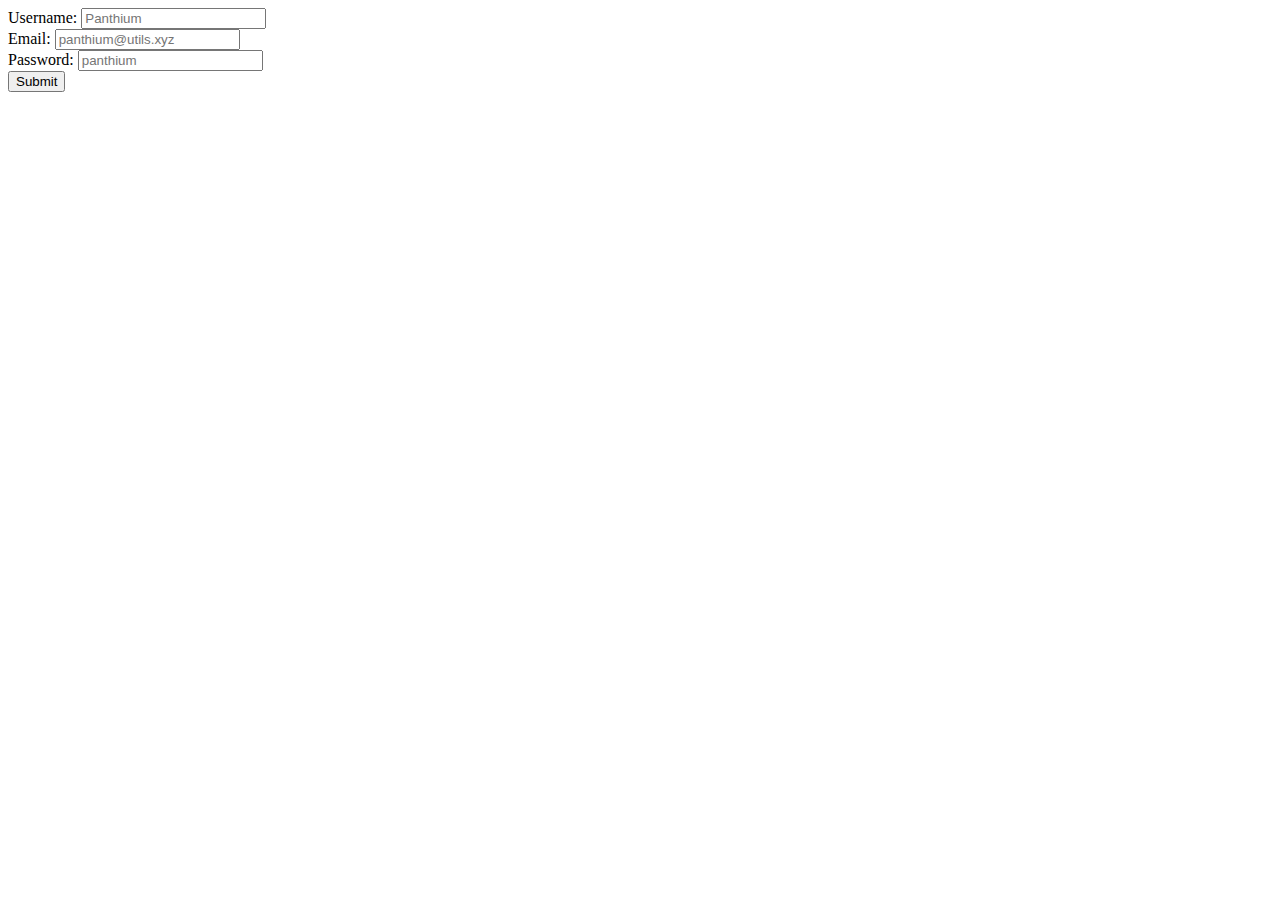
<file: public/index.html>
<!DOCTYPE html>
<html lang="en">
<head>
    <meta charset="UTF-8">
    <title>Title</title>
</head>
<body>
<div class="form1">
  <form action="/signup/" method="post">
      Username: <input type="text" name="username" placeholder="Panthium"/><br>
      Email: <input type="email" name="email" placeholder="panthium@utils.xyz"/><br>
      Password: <input type="password" name="password" placeholder="panthium"/><br>
      <input type="submit" value="Submit"/>
  </form>
</div>
</body>
</html>
</file>
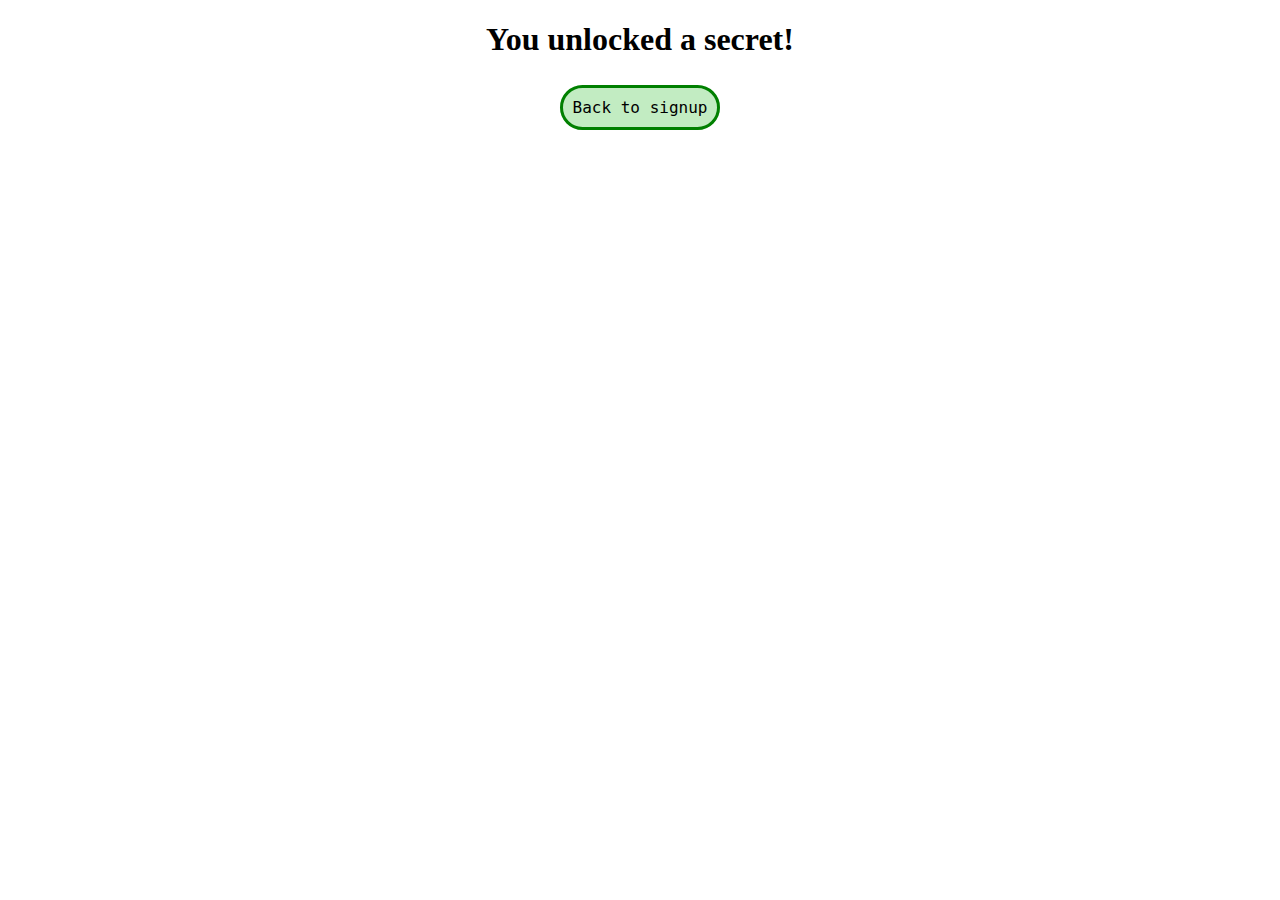
<file: public/homepage/index.html>
<!DOCTYPE html>
<html lang="en">
<head>
    <meta charset="UTF-8">
    <title>Title</title>
    <meta name="viewport" content="width=device-width, initial-scale=1.0">
    <style>
        a {
            text-decoration: none;
            border: 3px solid green;
            padding: 10px;
            color: black;
            background-color: rgba(157, 224, 157, 0.62);
            border-radius: 300px;
            font-family: "Droid Sans Mono", monospace;
            transition: 0.5s;
        }
        a:hover {
            padding: 20px;
            font-size: 20px;
            letter-spacing: 5px;

        }
        * {
            text-align: center;
        }
    </style>
</head>
<body>
<h1>You unlocked a secret!</h1>
<br>
<a href="/signup/">Back to signup</a>
</body>
</html>
</file>
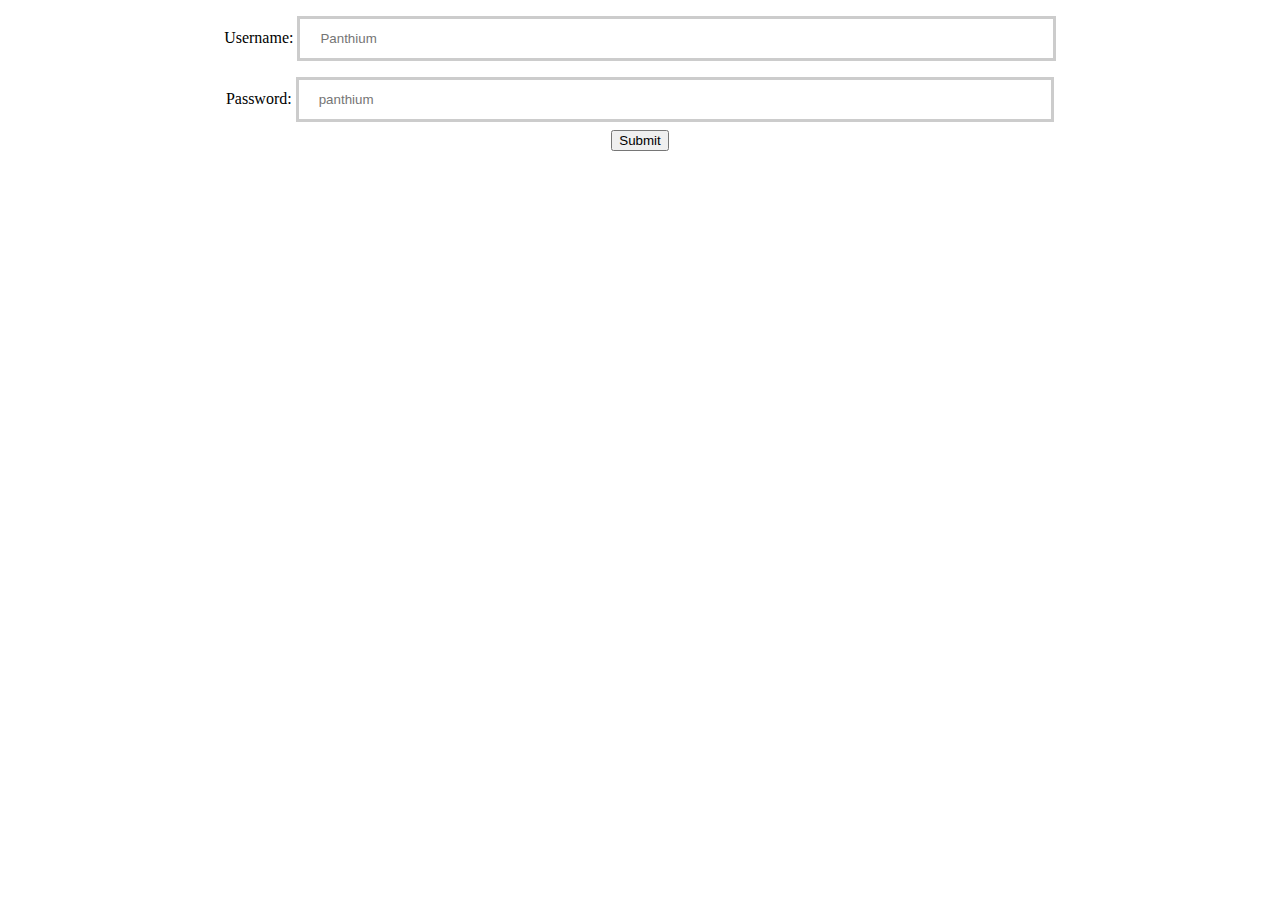
<file: public/login/index.html>
<!DOCTYPE html>
<html lang="en">
<head>
    <meta charset="UTF-8">
    <meta name="viewport" content="width=device-width, initial-scale=1.0">
    <link href="./login.css" rel="stylesheet">
    <title>Title</title>
</head>
<body>
<div class="form1">
  <form class="loginForm" action="/redirect/" method="post">
      Username: <input type="text" name="username" placeholder="Panthium"/><br>
      Password: <input type="password" name="password" placeholder="panthium"/><br>
      <input type="submit" value="Submit"/>
  </form>
</div>
</body>
</html>
</file>
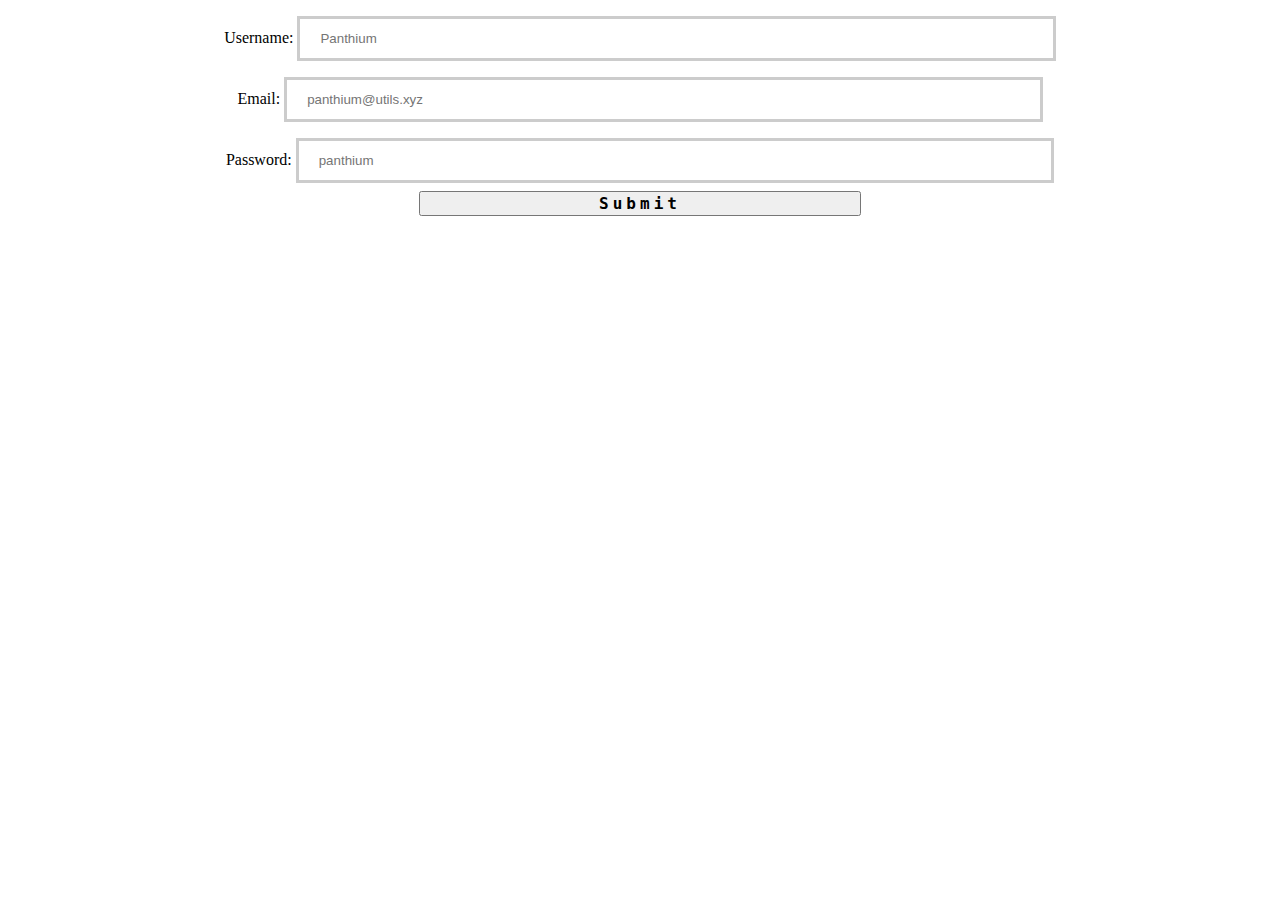
<file: public/mainpage/index.html>
<!DOCTYPE html>
<html lang="en">
<head>
    <meta name="viewport" content="width=device-width, initial-scale=1.0">
    <link href="./mainpage.css" rel="stylesheet">
    <meta charset="UTF-8">
    <title>Main Page</title>
    <script src="https://ajax.googleapis.com/ajax/libs/jquery/1.12.4/jquery.min.js"></script>
    <script type="text/javascript">
        function onClick() {
            if (fetch("http://localhost:1000/dev/checkuserexists/") === false) {
                alert("ajdajdjadja")
            }
        }
    </script>
</head>
<body>
<div class="form1">
  <form action="/signup/newuser/" method="post">
      Username: <input type="text" name="username" placeholder="Panthium"/><br>
      Email: <input type="email" name="email" placeholder="panthium@utils.xyz"/><br>
      Password: <input type="password" name="password" placeholder="panthium"/><br>
      <input class="submitButton" onclick="onClick()" type="submit" value="Submit"/>
  </form>
</div>
</body>
</html>
</file>
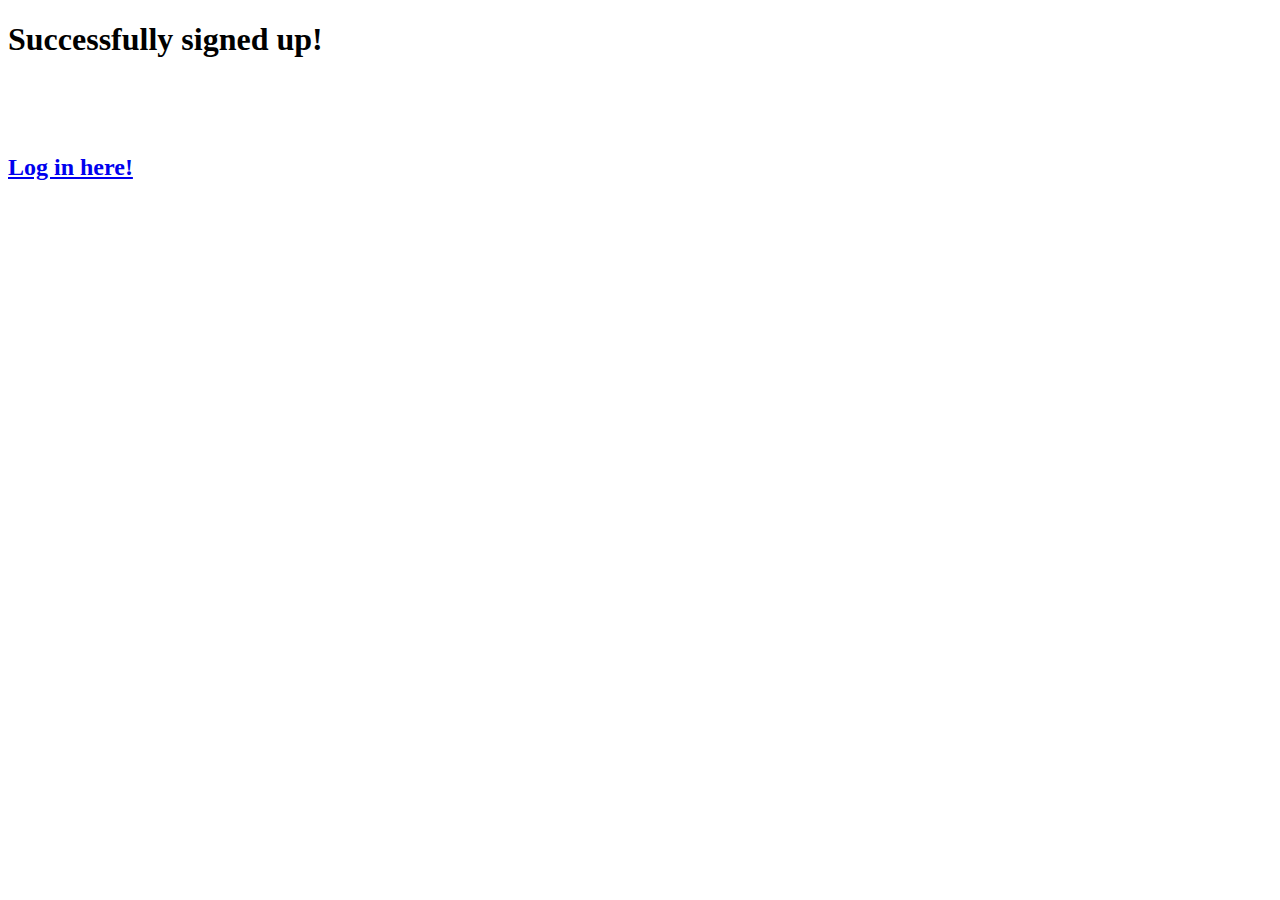
<file: public/signup/index.html>
<!DOCTYPE html>
<html lang="en">
<head>
    <meta charset="UTF-8">
    <title>Title</title>
</head>
<body>
<h1>Successfully signed up!</h1>
<br>
<br>
<br>
<h2>
<a href="/login/">Log in here!</a>
</h2>
</body>
</html>
</file>
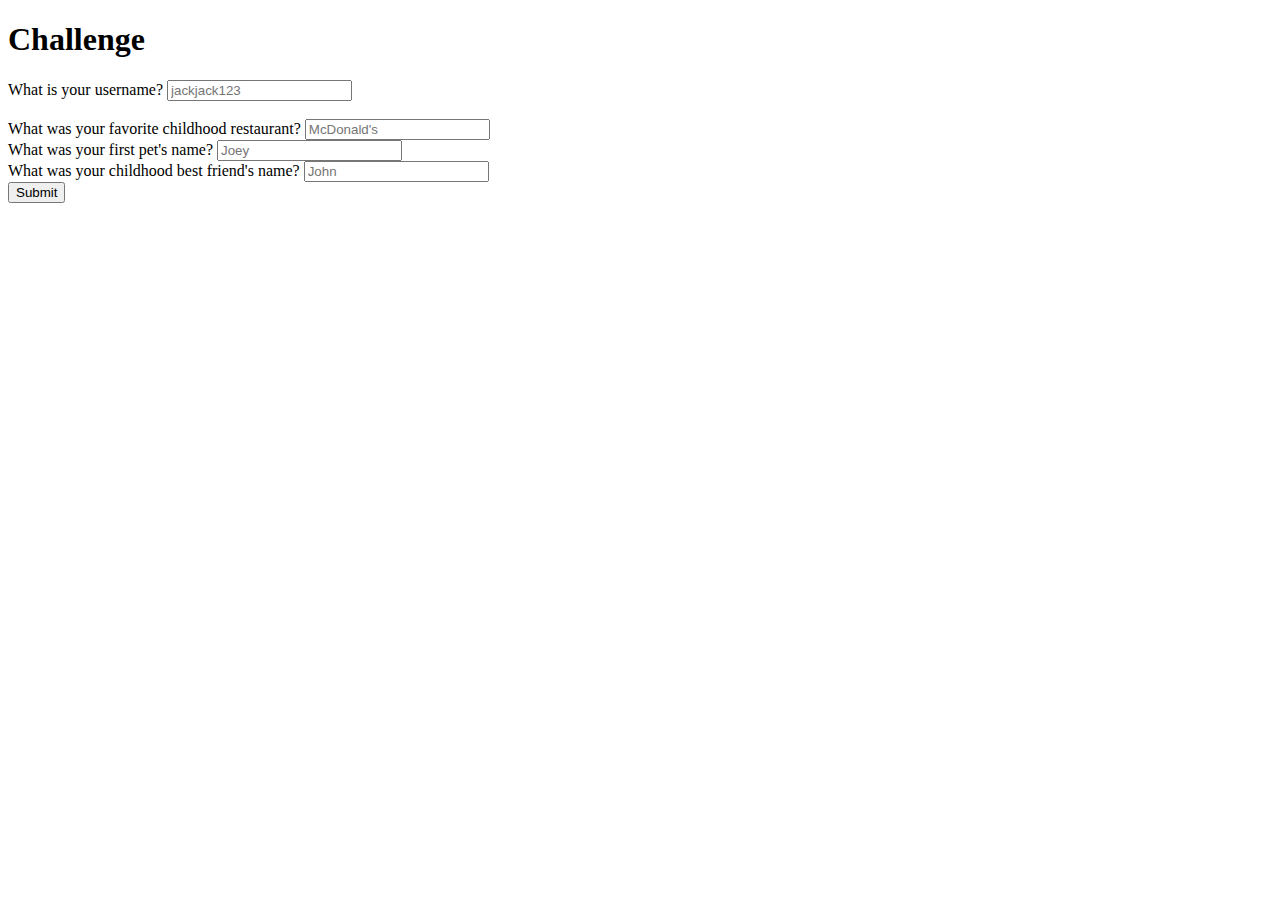
<file: public/challengeCheck/challenge.html>
<!DOCTYPE html>
<html lang="en">
<head>
    <meta charset="UTF-8">
    <title>Challenge</title>
</head>
<body>
<div class="wrapper">
    <h1>Challenge</h1>
    <form class="challengeForm" action="/login/challenge/check/" method="post">
        What is your username? <input type="text" name="username" placeholder="jackjack123"/><br><br>
        What was your favorite childhood restaurant? <input type="text" name="sec1" placeholder="McDonald's"/><br>
        What was your first pet's name? <input type="text" name="sec2" placeholder="Joey"/><br>
        What was your childhood best friend's name? <input type="text" name="sec3" placeholder="John"/><br>
        <input type="submit" value="Submit"/>
    </form>
</div>
</body>
</html>
</file>
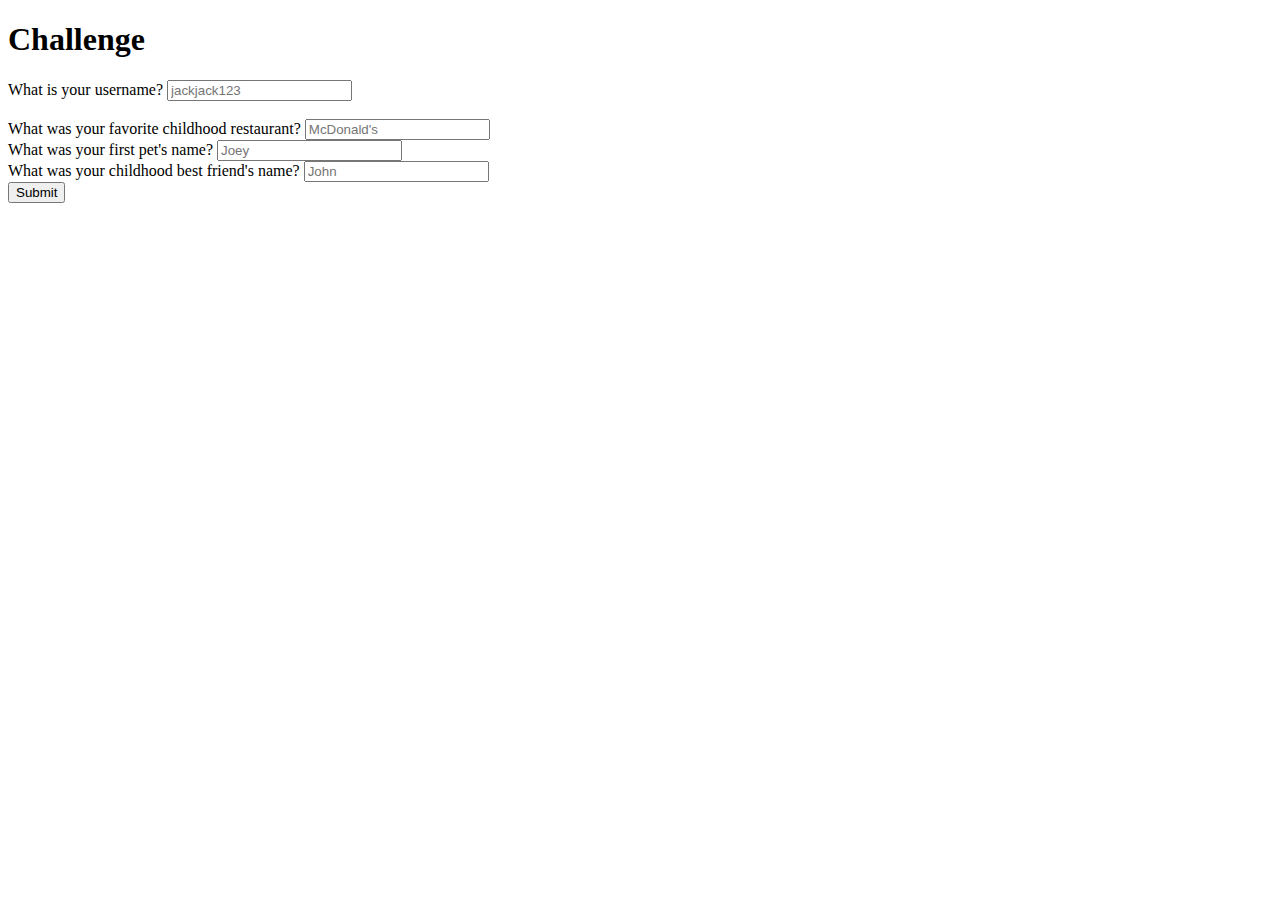
<file: public/challengeSet/challenge.html>
<!DOCTYPE html>
<html lang="en">
<head>
    <meta charset="UTF-8">
    <title>Challenge</title>
</head>
<body>
<div class="wrapper">
    <h1>Challenge</h1>
    <form class="challengeForm" action="/login/challenge/signup/" method="post">
        What is your username? <input type="text" name="username" placeholder="jackjack123"/><br><br>
        What was your favorite childhood restaurant? <input type="text" name="sec1" placeholder="McDonald's"/><br>
        What was your first pet's name? <input type="text" name="sec2" placeholder="Joey"/><br>
        What was your childhood best friend's name? <input type="text" name="sec3" placeholder="John"/><br>
        <input type="submit" value="Submit"/>
    </form>
</div>
</body>
</html>
</file>
<file: public/login/login.css>
.form1 {
    text-align: center;
    position: center;
}
input[type=text] {
    width: 60%;
    padding: 12px 20px;
    margin: 8px 0;
    box-sizing: border-box;
    border: 3px solid #ccc;
    -webkit-transition: 0.5s;
    transition: 0.5s;
    outline: none;
}

input[type=text]:focus {
    border: 3px solid #555;
}
input[type=password] {
    width: 60%;
    padding: 12px 20px;
    margin: 8px 0;
    box-sizing: border-box;
    border: 3px solid #ccc;
    -webkit-transition: 0.5s;
    transition: 0.5s;
    outline: none;
}

input[type=password]:focus {
    border: 3px solid #555;
}
</file>
<file: public/mainpage/mainpage.css>
.form1 {
    text-align: center;
    position: center;
}
input[type=text] {
    width: 60%;
    padding: 12px 20px;
    margin: 8px 0;
    box-sizing: border-box;
    border: 3px solid #ccc;
    -webkit-transition: 0.5s;
    transition: 0.5s;
    outline: none;
}

input[type=text]:focus {
    border: 3px solid #555;
    background-color: rgb(176, 169, 169);
}
input[type=password] {
    width: 60%;
    padding: 12px 20px;
    margin: 8px 0;
    box-sizing: border-box;
    border: 3px solid #ccc;
    -webkit-transition: 0.5s;
    transition: 0.5s;
    outline: none;
}

input[type=password]:focus {
    border: 3px solid #555;
    background-color: rgb(176, 169, 169);
}
input[type=email] {
    width: 60%;
    padding: 12px 20px;
    margin: 8px 0;
    box-sizing: border-box;
    border: 3px solid #ccc;
    -webkit-transition: 0.5s;
    transition: 0.5s;
    outline: none;
}

input[type=email]:focus {
    border: 3px solid #555;
    background-color: rgb(176, 169, 169);
}
.submitButton {
    width: 35%;
    font-family: "Droid Sans Mono", monospace;
    font-weight: bold;
    text-decoration: #555555;
    font-size: medium;
    letter-spacing: 4px;
    transition: 0.5s;
}
.submitButton:hover{
    background: rgb(33, 32, 32);
    color: white;
    border: 10px solid rebeccapurple;
}
</file>
